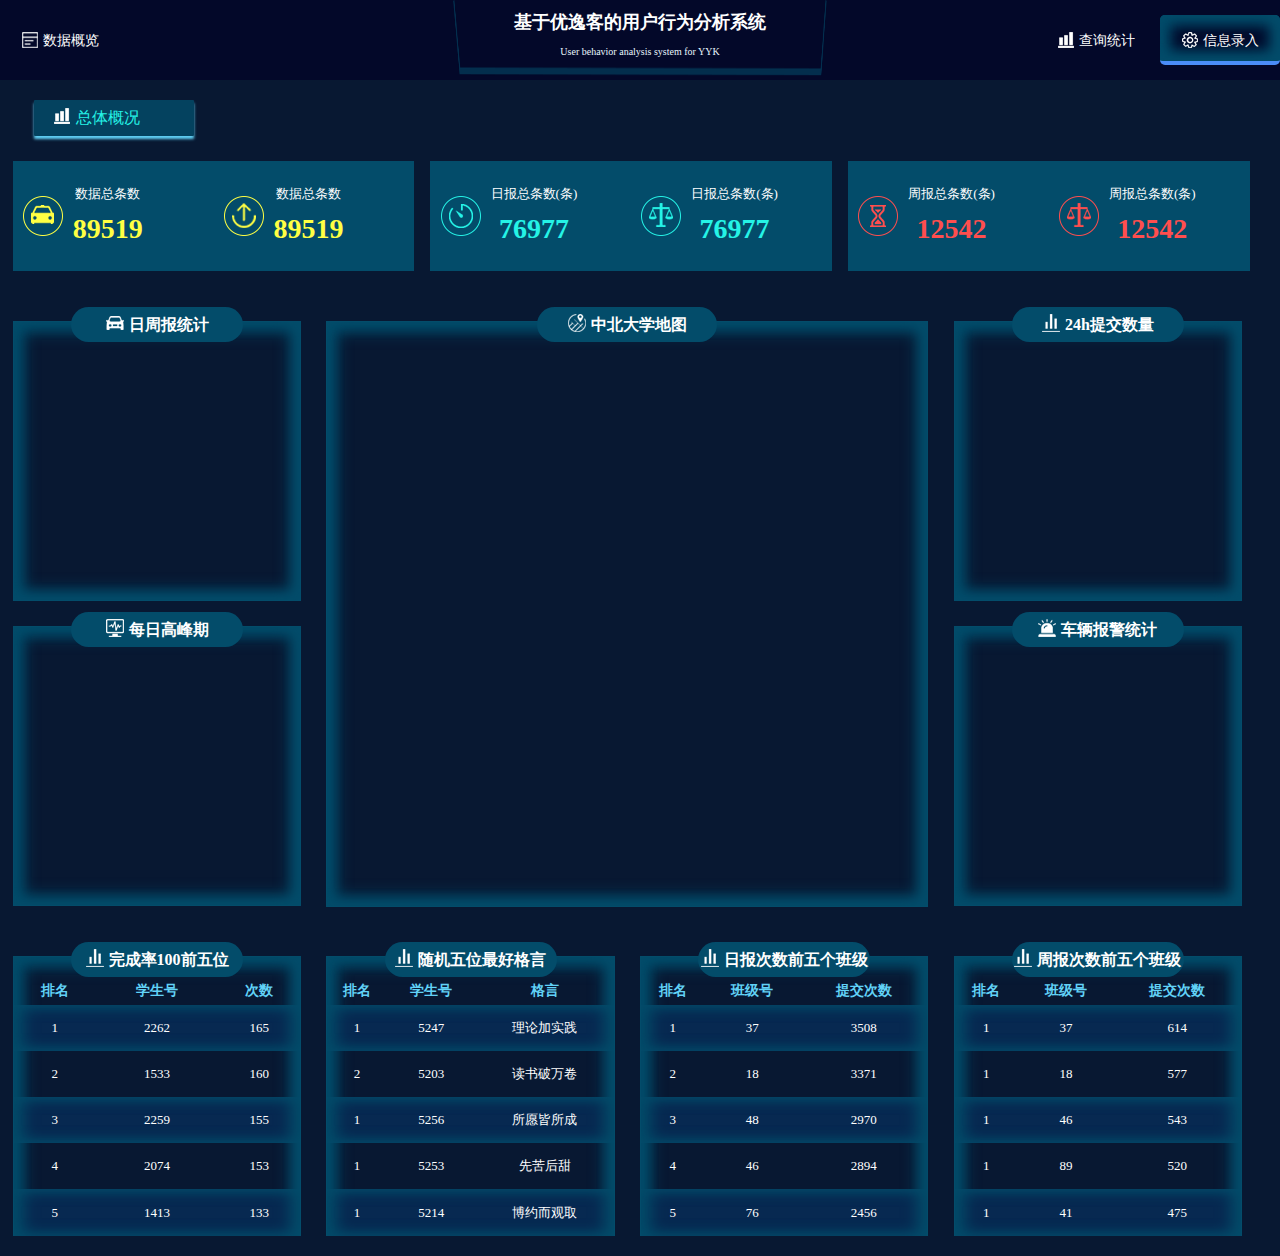
<file: target/classes/templates/index.html>
<!DOCTYPE html>
<!-- saved from url=(0052)http://getbootstrap.com/docs/4.0/examples/dashboard/ -->
<html lang="en" xmlns:th="http://www.thymeleaf.org">
<head>
    <meta charset="UTF-8">
    <title>学员考试分析界面</title>
    <link rel="stylesheet" href="../static/css/base.css">
    <script src="../static/js/jquery/jQuery-2.2.0.min.js"></script>
    <script src="../static/js/echarts-all.js"></script>
    <script src="../static/js/base.js"></script>
    <script src="../static/js/index.js"></script>
    <script type="text/javascript" src="http://api.map.baidu.com/api?v=2.0&ak=5ieMMexWmzB9jivTq6oCRX9j&callback"></script>
    <script src="../static/js/map.js"></script>
</head>
<body>
<!--顶部-->
<header class="header left">
    <div class="left nav">
        <ul>
            <li><i class="nav_1"></i><a href="index.html">数据概览</a></li>

        </ul>
    </div>
    <div class="header_center left">
        <h2><strong>基于优逸客的用户行为分析系统</strong></h2>
        <p class="color_font"><small>User behavior analysis system for YYK</small></p>
    </div>
    <div class="right nav text_right">
        <ul>
            <li><i class="nav_7"></i><a href="static.html">查询统计</a></li>
            <li class="nav_active"><i class="nav_8"></i><a href="message.html">信息录入</a></li>
        </ul>
    </div>
</header>
<!--内容部分-->
<div class="con left">
    <!--选择时间-->
    <div class="select_time">
        <div class="static_top left">
            <i></i><span>总体概况</span>
        </div>
    </div>
    <!--数据总概-->
    <div class="con_div">
        <div class="con_div_text left">
            <div class="con_div_text01 left">
                <img src="../static/img/info_1.png" class="left text01_img"/>
                <div class="left text01_div">
                    <p>数据总条数</p>
                    <p>89519</p>
                </div>
            </div>
            <div class="con_div_text01 right">
                <img src="../static/img/info_2.png" class="left text01_img"/>
                <div class="left text01_div">
                    <p>数据总条数</p>
                    <p>89519</p>
                </div>
            </div>
        </div>
        <div class="con_div_text left">
            <div class="con_div_text01 left">
                <img src="../static/img/info_4.png" class="left text01_img"/>
                <div class="left text01_div">
                    <p>日报总条数(条)</p>
                    <p class="sky">76977</p>
                </div>
            </div>
            <div class="con_div_text01 right">
                <img src="../static/img/info_5.png" class="left text01_img"/>
                <div class="left text01_div">
                    <p>日报总条数(条)</p>
                    <p class="sky">76977</p>
                </div>
            </div>
        </div>
        <div class="con_div_text left">

            <div class="con_div_text01 left">
                <img src="../static/img/info_6.png" class="left text01_img"/>
                <div class="left text01_div">
                    <p>周报总条数(条)</p>
                    <p class="org">12542</p>
                </div>
            </div>
            <div class="con_div_text01 right">
                <img src="../static/img/info_7.png" class="left text01_img"/>
                <div class="left text01_div">
                    <p>周报总条数(条)</p>
                    <p class="org">12542</p>
                </div>
            </div>
        </div>
    </div>
    <!--统计分析图-->
    <div class="div_any">
        <div class="left div_any01">
            <div class="div_any_child">
                <div class="div_any_title"><img src="../static/img/title_1.png">日周报统计</div>
                <p id="char1" class="p_chart"></p>
            </div>
            <div class="div_any_child">
                <div class="div_any_title"><img src="../static/img/title_2.png">每日高峰期</div>
                <p id="char2" class="p_chart"></p>
            </div>
        </div>
        <div class="div_any02 left ">
            <div class="div_any_child div_height">
                <div class="div_any_title any_title_width"><img src="../static/img/title_3.png">中北大学地图</div>
                <div id="map_div"></div>
            </div>
        </div>
        <div class="right div_any01">
            <div class="div_any_child">
                <div class="div_any_title"><img src="../static/img/title_4.png">24h提交数量</div>
                <p id="char3" class="p_chart"></p>
            </div>
            <div class="div_any_child">
                <div class="div_any_title"><img src="../static/img/title_5.png">车辆报警统计</div>
                <p id="char4" class="p_chart"></p>
            </div>
        </div>
    </div>
    <!--分析表格-->
    <div class="div_table">
        <div class="left div_table_box">
            <div class="div_any_child">
                <div class="div_any_title"><img src="../static/img/title_4.png">完成率100前五位</div>
                <div class="table_p">
                    <table>
                        <thead>
                        <tr>
                            <th>排名</th>
                            <th>学生号</th>
                            <th>次数</th>
                        </tr>
                        </thead>
                        <tbody>
                        <tr>
                            <td>1</td>
                            <td>2262</td>
                            <td>165</td>
                        </tr>
                        <tr>
                            <td>2</td>
                            <td>1533</td>
                            <td>160</td>
                        </tr>
                        <tr>
                            <td>3</td>
                            <td>2259</td>
                            <td>155</td>
                        </tr>
                        <tr>
                            <td>4</td>
                            <td>2074</td>
                            <td>153</td>
                        </tr>
                        <tr>
                            <td>5</td>
                            <td>1413</td>
                            <td>133</td>
                        </tr>
                        </tbody>
                    </table>
                </div>

            </div>
        </div>
        <div class="left div_table_box">
            <div class="div_any_child">
                <div class="div_any_title"><img src="../static/img/title_4.png">随机五位最好格言</div>
                <div class="table_p">
                    <table>
                        <thead>
                        <tr>
                            <th>排名</th>
                            <th>学生号</th>
                            <th>格言</th>
                        </tr>
                        </thead>
                        <tbody>
                        <tr>
                            <td>1</td>
                            <td>5247</td>
                            <td>理论加实践</td>
                        </tr>
                        <tr>
                            <td>2</td>
                            <td>5203</td>
                            <td>读书破万卷</td>
                        </tr>
                        <tr>
                            <td>1</td>
                            <td>5256</td>
                            <td>所愿皆所成</td>
                        </tr>
                        <tr>
                            <td>1</td>
                            <td>5253</td>
                            <td>先苦后甜</td>
                        </tr>
                        <tr>
                            <td>1</td>
                            <td>5214</td>
                            <td>博约而观取</td>
                        </tr>
                        </tbody>
                    </table>
                </div>
            </div>
        </div>
        <div class="left div_table_box">
            <div class="div_any_child">
                <div class="div_any_title"><img src="../static/img/title_4.png">日报次数前五个班级</div>
                <div class="table_p">
                    <table>
                        <thead>
                        <tr>
                            <th>排名</th>
                            <th>班级号</th>
                            <th>提交次数</th>
                        </tr>
                        </thead>
                        <tbody>
                        <tr>
                            <td>1</td>
                            <td>37</td>
                            <td>3508</td>
                        </tr>
                        <tr>
                            <td>2</td>
                            <td>18</td>
                            <td>3371</td>
                        </tr>
                        <tr>
                            <td>3</td>
                            <td>48</td>
                            <td>2970</td>
                        </tr>
                        <tr>
                            <td>4</td>
                            <td>46</td>
                            <td>2894</td>
                        </tr>
                        <tr>
                            <td>5</td>
                            <td>76</td>
                            <td>2456</td>
                        </tr>
                        </tbody>
                    </table>
                </div>
            </div>
        </div>
        <div class="left div_table_box">
            <div class="div_any_child">
                <div class="div_any_title"><img src="../static/img/title_4.png">周报次数前五个班级</div>
                <div class="table_p">
                    <table>
                        <thead>
                        <tr>
                            <th>排名</th>
                            <th>班级号</th>
                            <th>提交次数</th>
                        </tr>
                        </thead>
                        <tbody>
                        <tr>
                            <td>1</td>
                            <td>37</td>
                            <td>614</td>
                        </tr>
                        <tr>
                            <td>1</td>
                            <td>18</td>
                            <td>577</td>
                        </tr>
                        <tr>
                            <td>1</td>
                            <td>46</td>
                            <td>543</td>
                        </tr>
                        <tr>
                            <td>1</td>
                            <td>89</td>
                            <td>520</td>
                        </tr>
                        <tr>
                            <td>1</td>
                            <td>41</td>
                            <td>475</td>
                        </tr>
                        </tbody>
                    </table>
                </div>
            </div>
        </div>
    </div>
</div>

</body>
</html>
</file>
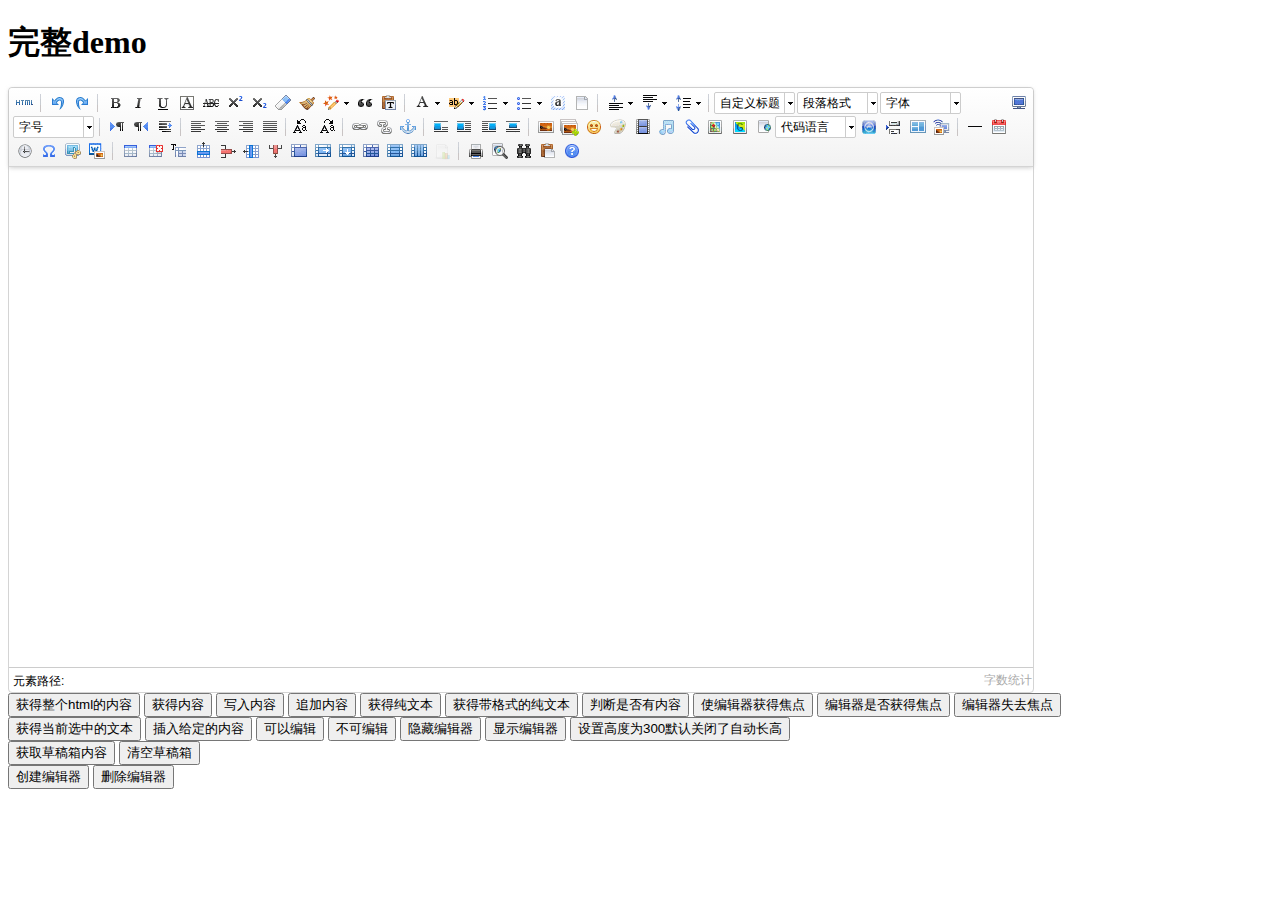
<file: target/classes/static/js/utf8-php/index.html>
<!DOCTYPE HTML PUBLIC "-//W3C//DTD HTML 4.01 Transitional//EN"
        "http://www.w3.org/TR/html4/loose.dtd">
<html>
<head>
    <title>完整demo</title>
    <meta http-equiv="Content-Type" content="text/html;charset=utf-8"/>
    <script type="text/javascript" charset="utf-8" src="ueditor.config.js"></script>
    <script type="text/javascript" charset="utf-8" src="ueditor.all.min.js"> </script>
    <!--建议手动加在语言，避免在ie下有时因为加载语言失败导致编辑器加载失败-->
    <!--这里加载的语言文件会覆盖你在配置项目里添加的语言类型，比如你在配置项目里配置的是英文，这里加载的中文，那最后就是中文-->
    <script type="text/javascript" charset="utf-8" src="lang/zh-cn/zh-cn.js"></script>

    <style type="text/css">
        div{
            width:100%;
        }
    </style>
</head>
<body>
<div>
    <h1>完整demo</h1>
    <script id="editor" type="text/plain" style="width:1024px;height:500px;"></script>
</div>
<div id="btns">
    <div>
        <button onclick="getAllHtml()">获得整个html的内容</button>
        <button onclick="getContent()">获得内容</button>
        <button onclick="setContent()">写入内容</button>
        <button onclick="setContent(true)">追加内容</button>
        <button onclick="getContentTxt()">获得纯文本</button>
        <button onclick="getPlainTxt()">获得带格式的纯文本</button>
        <button onclick="hasContent()">判断是否有内容</button>
        <button onclick="setFocus()">使编辑器获得焦点</button>
        <button onmousedown="isFocus(event)">编辑器是否获得焦点</button>
        <button onmousedown="setblur(event)" >编辑器失去焦点</button>

    </div>
    <div>
        <button onclick="getText()">获得当前选中的文本</button>
        <button onclick="insertHtml()">插入给定的内容</button>
        <button id="enable" onclick="setEnabled()">可以编辑</button>
        <button onclick="setDisabled()">不可编辑</button>
        <button onclick=" UE.getEditor('editor').setHide()">隐藏编辑器</button>
        <button onclick=" UE.getEditor('editor').setShow()">显示编辑器</button>
        <button onclick=" UE.getEditor('editor').setHeight(300)">设置高度为300默认关闭了自动长高</button>
    </div>

    <div>
        <button onclick="getLocalData()" >获取草稿箱内容</button>
        <button onclick="clearLocalData()" >清空草稿箱</button>
    </div>

</div>
<div>
    <button onclick="createEditor()">
    创建编辑器</button>
    <button onclick="deleteEditor()">
    删除编辑器</button>
</div>

<script type="text/javascript">

    //实例化编辑器
    //建议使用工厂方法getEditor创建和引用编辑器实例，如果在某个闭包下引用该编辑器，直接调用UE.getEditor('editor')就能拿到相关的实例
    var ue = UE.getEditor('editor');


    function isFocus(e){
        alert(UE.getEditor('editor').isFocus());
        UE.dom.domUtils.preventDefault(e)
    }
    function setblur(e){
        UE.getEditor('editor').blur();
        UE.dom.domUtils.preventDefault(e)
    }
    function insertHtml() {
        var value = prompt('插入html代码', '');
        UE.getEditor('editor').execCommand('insertHtml', value)
    }
    function createEditor() {
        enableBtn();
        UE.getEditor('editor');
    }
    function getAllHtml() {
        alert(UE.getEditor('editor').getAllHtml())
    }
    function getContent() {
        var arr = [];
        arr.push("使用editor.getContent()方法可以获得编辑器的内容");
        arr.push("内容为：");
        arr.push(UE.getEditor('editor').getContent());
        alert(arr.join("\n"));
    }
    function getPlainTxt() {
        var arr = [];
        arr.push("使用editor.getPlainTxt()方法可以获得编辑器的带格式的纯文本内容");
        arr.push("内容为：");
        arr.push(UE.getEditor('editor').getPlainTxt());
        alert(arr.join('\n'))
    }
    function setContent(isAppendTo) {
        var arr = [];
        arr.push("使用editor.setContent('欢迎使用ueditor')方法可以设置编辑器的内容");
        UE.getEditor('editor').setContent('欢迎使用ueditor', isAppendTo);
        alert(arr.join("\n"));
    }
    function setDisabled() {
        UE.getEditor('editor').setDisabled('fullscreen');
        disableBtn("enable");
    }

    function setEnabled() {
        UE.getEditor('editor').setEnabled();
        enableBtn();
    }

    function getText() {
        //当你点击按钮时编辑区域已经失去了焦点，如果直接用getText将不会得到内容，所以要在选回来，然后取得内容
        var range = UE.getEditor('editor').selection.getRange();
        range.select();
        var txt = UE.getEditor('editor').selection.getText();
        alert(txt)
    }

    function getContentTxt() {
        var arr = [];
        arr.push("使用editor.getContentTxt()方法可以获得编辑器的纯文本内容");
        arr.push("编辑器的纯文本内容为：");
        arr.push(UE.getEditor('editor').getContentTxt());
        alert(arr.join("\n"));
    }
    function hasContent() {
        var arr = [];
        arr.push("使用editor.hasContents()方法判断编辑器里是否有内容");
        arr.push("判断结果为：");
        arr.push(UE.getEditor('editor').hasContents());
        alert(arr.join("\n"));
    }
    function setFocus() {
        UE.getEditor('editor').focus();
    }
    function deleteEditor() {
        disableBtn();
        UE.getEditor('editor').destroy();
    }
    function disableBtn(str) {
        var div = document.getElementById('btns');
        var btns = UE.dom.domUtils.getElementsByTagName(div, "button");
        for (var i = 0, btn; btn = btns[i++];) {
            if (btn.id == str) {
                UE.dom.domUtils.removeAttributes(btn, ["disabled"]);
            } else {
                btn.setAttribute("disabled", "true");
            }
        }
    }
    function enableBtn() {
        var div = document.getElementById('btns');
        var btns = UE.dom.domUtils.getElementsByTagName(div, "button");
        for (var i = 0, btn; btn = btns[i++];) {
            UE.dom.domUtils.removeAttributes(btn, ["disabled"]);
        }
    }

    function getLocalData () {
        alert(UE.getEditor('editor').execCommand( "getlocaldata" ));
    }

    function clearLocalData () {
        UE.getEditor('editor').execCommand( "clearlocaldata" );
        alert("已清空草稿箱")
    }
</script>
</body>
</html>
</file>
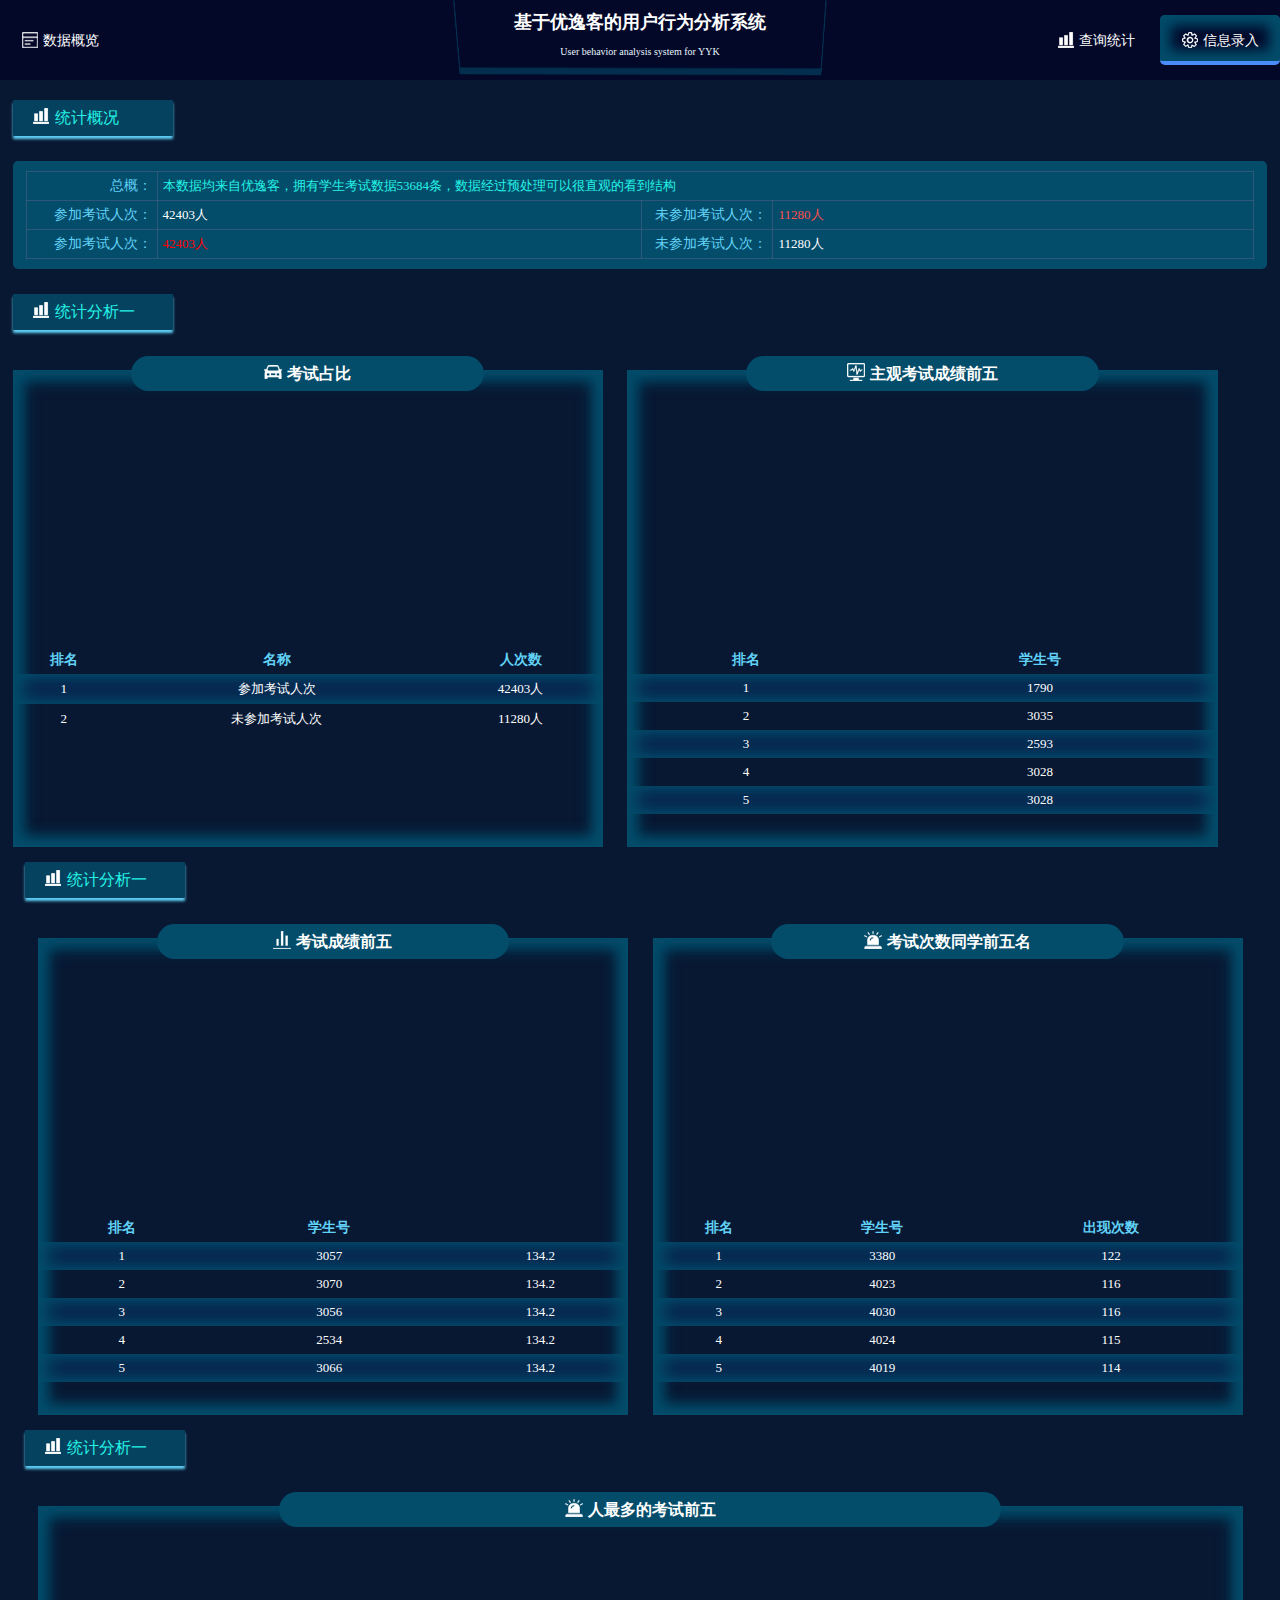
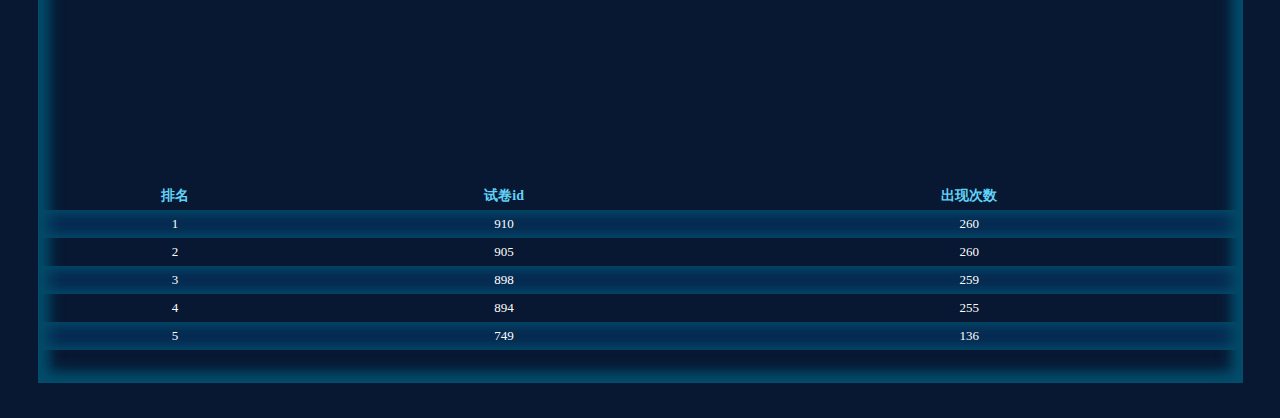
<file: target/classes/templates/static.html>
<!DOCTYPE html>
<!-- saved from url=(0052)http://getbootstrap.com/docs/4.0/examples/dashboard/ -->
<html lang="en" xmlns:th="http://www.thymeleaf.org">
<head>
    <meta charset="UTF-8">
    <title>学员考试分析界面</title>
    <link rel="stylesheet" href="../static/css/base.css">
    <script src="../static/js/jquery/jQuery-2.2.0.min.js"></script>
    <script src="../static/js/echarts-all.js"></script>
    <script src="../static/js/base.js"></script>
    <script src="../static/js/static.js"></script>
</head>
<body>
<!--顶部-->
<header class="header left">
    <div class="left nav">
        <ul>
            <li><i class="nav_1"></i><a href="index.html">数据概览</a></li>

        </ul>
    </div>
    <div class="header_center left">
        <h2><strong>基于优逸客的用户行为分析系统</strong></h2>
        <p class="color_font"><small>User behavior analysis system for YYK</small></p>
    </div>
    <div class="right nav text_right">
        <ul>
            <li><i class="nav_7"></i><a href="static.html">查询统计</a></li>
            <li class="nav_active"><i class="nav_8"></i><a href="message.html">信息录入</a></li>
        </ul>
    </div>
</header>
<!--内容部分-->
<div class="con left">
    <!--选择时间-->
    <div class="static_top left">
        <i></i><span>统计概况</span>
    </div>
    <!--数据总概-->
    <div class="stiatic_top_con left">

<table>
    <tr>
        <td class="labe_td">总概：</td>
        <td colspan="3" class="sky">本数据均来自优逸客，拥有学生考试数据53684条，数据经过预处理可以很直观的看到结构</td>
    </tr>
    <tr>
        <td class="labe_td">参加考试人次：</td>
        <td>42403人</td>
        <td class="labe_td">未参加考试人次：</td>
        <td class="org">11280人</td>
    </tr>
    <tr>
        <td class="labe_td">参加考试人次：</td>
        <td class="red">42403人</td>
        <td class="labe_td">未参加考试人次：</td>
        <td>11280人</td>
    </tr>
</table>

    </div>
    <!--统计分析图-->
    <div class="static_top left">
        <i></i><span>统计分析一</span>
    </div>
    <div class="div_any">
        <div class="left div_any03">
            <div class="div_any_child01 left">
                <div class="div_any_title"><img src="../static/img/title_1.png">考试占比 </div>
                <p id="char1" class="p_chart"></p>
                <div class="char_table"><div class="table_p table_p01">
                    <table>
                        <thead><tr>
                            <th>排名</th>
                            <th>名称</th>
                            <th>人次数</th>
                        </tr>
                        </thead>
                        <tbody>
                        <tr><td>1</td><td>参加考试人次</td><td>42403人</td></tr>
                        <tr><td>2</td><td>未参加考试人次</td><td>11280人</td></tr>
                        </tbody>
                    </table>
                </div></div>

            </div>
            <div class="div_any_child01 left">
                <div class="div_any_title"><img src="../static/img/title_2.png">主观考试成绩前五 </div>
                <p id="char2" class="p_chart"></p>
                <div class="char_table"><div class="table_p table_p01">
                    <table>
                        <thead><tr>
                            <th>排名</th>
                            <th>学生号</th>
                        </tr>
                        </thead>
                        <tbody>
                        <tr><td>1</td><td>1790</td></tr>
                        <tr><td>2</td><td>3035</td></tr>
                        <tr><td>3</td><td>2593</td></tr>
                        <tr><td>4</td><td>3028</td></tr>
                        <tr><td>5</td><td>3028</td></tr>
                        </tbody>
                    </table>
                </div></div>
            </div>
        </div>

        <div class="static_top left">
            <i></i><span>统计分析一</span>
        </div>
        <div class="right div_any03">
            <div class="div_any_child01 left">
                <div class="div_any_title"><img src="../static/img/title_4.png">考试成绩前五 </div>
                <p id="char3" class="p_chart"></p>
                <div class="char_table"><div class="table_p table_p01">
                    <table>
                        <thead><tr>
                            <th>排名</th>
                            <th>学生号</th>
                        </tr>
                        </thead>
                        <tbody>
                        <tr><td>1</td><td>3057</td><td>134.2</td></tr>
                        <tr><td>2</td><td>3070</td><td>134.2</td></tr>
                        <tr><td>3</td><td>3056</td><td>134.2</td></tr>
                        <tr><td>4</td><td>2534</td><td>134.2</td></tr>
                        <tr><td>5</td><td>3066</td><td>134.2</td></tr>
                        </tbody>
                    </table>
                </div></div>
            </div>
            <div class="div_any_child01 left">
                <div class="div_any_title"><img src="../static/img/title_5.png">考试次数同学前五名</div>
                <p id="char4" class="p_chart"></p>
                <div class="char_table"><div class="table_p table_p01">
                    <table>
                        <thead><tr>
                            <th>排名</th>
                            <th>学生号</th>
                            <th>出现次数</th>
                        </tr>
                        </thead>
                        <tbody>
                        <tr><td>1</td><td>3380</td><td>122</td></tr>
                        <tr><td>2</td><td>4023</td><td>116</td></tr>
                        <tr><td>3</td><td>4030</td><td>116</td></tr>
                        <tr><td>4</td><td>4024</td><td>115</td></tr>
                        <tr><td>5</td><td>4019</td><td>114</td></tr>
                        </tbody>
                    </table>
                </div></div>
            </div>
        </div>
        <div class="static_top left">
            <i></i><span>统计分析一</span>
        </div>

        <div class="right div_any03">

            <div class="div_any_child01 left div_any_child01_wh">
                <div class="div_any_title"><img src="../static/img/title_5.png">人最多的考试前五 </div>
                <p id="char5" class="p_chart"></p>
                <div class="char_table"><div class="table_p table_p01">
                    <table>
                        <thead><tr>
                            <th>排名</th>
                            <th>试卷id</th>
                            <th>出现次数</th>
                        </tr>
                        </thead>
                        <tbody>
                        <tr><td>1</td><td>910</td><td>260</td></tr>
                        <tr><td>2</td><td>905</td><td>260</td></tr>
                        <tr><td>3</td><td>898</td><td>259</td></tr>
                        <tr><td>4</td><td>894</td><td>255</td></tr>
                        <tr><td>5</td><td>749</td><td>136</td></tr>
                        </tbody>
                    </table>
                </div></div>
            </div>
        </div>
    </div>


</div>


</body>
</html>
</file>
<file: target/classes/static/css/base.css>
*{
    margin: 0;
    padding: 0;
    list-style: none;
    text-decoration: none;
}
/* CSS Document */
::-webkit-scrollbar-track{border-radius: 10px;-webkit-box-shadow: inset 0 0 6px rgba(0,0,0,0);}/*滚动条的滑轨背景颜色*/
::-webkit-scrollbar-thumb{background-color: rgba(0,0,0,0.05);border-radius: 10px;-webkit-box-shadow: inset 1px 1px 0 rgba(75, 75, 75, 0.58);}/*滑块颜色*/
::-webkit-scrollbar-thumb{background-color: rgba(0,0,0,0.2);border-radius: 10px;-webkit-box-shadow: inset 1px 1px 0 rgba(48, 48, 48, 0.92);}
::-webkit-scrollbar{width: 16px;height: 16px;}/* 滑块整体设置*/
::-webkit-scrollbar-track,
::-webkit-scrollbar-thumb{border-radius: 999px;border: 5px solid transparent;}
::-webkit-scrollbar-track{box-shadow: 1px 1px 5px rgba(0,0,0,.2) inset;}
::-webkit-scrollbar-thumb{min-height: 20px;background-clip: content-box;box-shadow: 0 0 0 5px rgba(0,0,0,.2) inset;}
::-webkit-scrollbar-corner{background: transparent;}/* 横向滚动条和纵向滚动条相交处尖角的颜色 */

body{
    font-size: 100%;
}
a:hover{
    text-decoration: none;
}
.left{
    float: left;
}
.right{
    float: right;
}
.clear{
    clear: both;
}

.text_right{
    text-align: right;
}
.header{
    width: 100%;
    height: 80px;
    background-color: #030829;

}
.header_center{
    width: 30%;
    margin: 0px auto;
    color: #FFFFff;
    text-align: center;
    height: 80px;
    background-image: url("../img/logoBg.png");
    background-size: 100% 100%;
    font-family: "微软雅黑"!important;


}
.header_center h2{
   margin-top: 10px !important;
    margin-bottom: 10px; !important;
    font-size: 18px !important;

}
.color_font{
    color: #e8f7fe !important;
    font-size: 12px !important;
}
.header_logo{
    margin-left: 1%;
    margin-top: 12px;

}
.header_logo img{
    height: 56px;
}
.nav{

    width: 35%;
}
.nav>ul{

}
.nav>ul>li{
    display: inline-block;
    width: 120px;
    text-align: center;
    height: 50px;
    position: relative;
    line-height: 50px;
    margin-top: 15px;
    box-sizing: border-box;
    /*box-shadow: -5px 0px 5px #034c6a inset, !*å·¦è¾¹é˜´å½±*!*/
    /*0px -5px 15px #034c6a inset, !*ä¸Šè¾¹é˜´å½±*!*/
    /*5px 0px 15px #034c6a inset, !*å³è¾¹é˜´å½±*!*/
    /*0px 5px 15px #034c6a inset;*/


    border-radius: 5px;

}
.nav>ul>li:hover{
    box-shadow: -10px 0px 15px #034c6a inset, /*å·¦è¾¹é˜´å½±*/
    0px -10px 15px #034c6a inset, /*ä¸Šè¾¹é˜´å½±*/
    10px 0px 15px #034c6a inset, /*å³è¾¹é˜´å½±*/
    0px 10px 15px #034c6a inset;

    box-sizing: border-box;
}
.nav>ul>li i{
    width: 16px;
    height: 16px;
    display: inline-block;
    position: relative;
    top:3px;
    margin-right: 5px;
}
.nav>ul>li>a{
    color: #ffffff;
    /*display: inline-block;*/
    /*padding: 0 15px 0 5px;*/
    font-size: 14px;
}
/*.nav>ul>li:hover .li_ul{*/
    /*display: block;*/
/*}*/

.li_ul{
    position: absolute;
    background-color: #030829;
    width: 100%;
    /*border-top:4px solid #4b8df8;*/
    display: none;
    z-index: 999;

}
.li_ul li{
    line-height: 40px !important;
}
.li_ul li:hover{
    background-color: #4b8df8;
}
.li_ul li a{
    color: #ffffff;
    font-size: 13px;
}

.nav_1{
     background-image: url("../img/nav_1.png");
 }
.nav_2{
    background-image: url("../img/nav_2.png");
}
.nav_3{
    background-image: url("../img/nav_3.png");
}
.nav_4{
    background-image: url("../img/nav_4.png");
}
.nav_5{
    background-image: url("../img/nav_5.png");
}
.nav_6{
    background-image: url("../img/nav_6.png");
}
.nav_7{
    background-image: url("../img/nav_7.png");
}
.nav_8{
    background-image: url("../img/nav_9.png");
}
.nav_active{
    border-bottom: 4px solid #4b8df8;
    box-shadow: -10px 0px 15px #034c6a inset, /*å·¦è¾¹é˜´å½±*/
    0px -10px 15px #034c6a inset, /*ä¸Šè¾¹é˜´å½±*/
    10px 0px 15px #034c6a inset, /*å³è¾¹é˜´å½±*/
    0px 10px 15px #034c6a inset;

    box-sizing: border-box;
}
.con{
    width: 100%;
    background-color: #081832;
    padding-top: 20px;
    padding-bottom: 20px;
}
.con1{
    width: 100%;
    background-color: #081832cc;
    /*padding-bottom: 4px;*/
    box-sizing: border-box;
    overflow: auto;

;
}
.find_expend{
    display: none;
}
.con1::before{
    content: "";
    display: block;
    clear: both;
    visibility: hidden;
    height: 0;
}
.select_time{
    width: 140px;
    height: 36px;

    margin-bottom: 25px;
    margin-left: 1%;
   padding-left: 20px;
 ;

}
.select_time img{
    height: 18px;
    margin-top: 9px;
}
.select_time input{
    border: none;
    background-color: transparent;
    width: 80px;
    height: 20px;
   top:-5px;
    margin-left: 10px;
    position: relative;
    text-indent: 1em;
    outline: none;
}
.con_div{
    height: 110px;
    width: 98%;
    margin-left: 1%;
    margin-bottom: 25px;
}
.con_div_text{
    height: 100%;
    background-color: #034c6a;
    width: 32%;
    margin-right: 1.3%;
}
.con_div_text01{
    width: 50%;
    height: 100%;
}
.text01_img{
    width: 40px;
    height: 40px;
    margin-left: 5%;
  margin-top: 35px;
}
.text01_div{
    margin-top: 15px;
    margin-left: 5%;
    text-align: center;

}
.text01_div p{
    line-height: 35px;
}
.text01_div p:nth-child(1){
    font-size: 13px;
    color: #ffffff;
}
.text01_div p:nth-child(2){
    font-size: 28px;
    color: #ffff43;
    font-weight: 600;

}
.red{
    color: red !important;
}
.sky{
    color: #25f3e6 !important;
}
.org{
    color: #ff4e4e !important;
}
.div_any{
    width: 98%;
    margin-left: 1%;
    margin-bottom: 25px;
    height: 610px;
}
.div_any01{
    width: 23%;
    margin-right: 2%;
}
.div_any02{
    width: 48%;
    margin-right: 2%;
}
.div_any03{
    width: 98%;
   margin: 15px auto;

}
.div_any_child{
    width: 100%;
    height: 280px;
    box-shadow: -10px 0px 15px #034c6a inset, /*å·¦è¾¹é˜´å½±*/
    0px -10px 15px #034c6a inset, /*ä¸Šè¾¹é˜´å½±*/
    10px 0px 15px #034c6a inset, /*å³è¾¹é˜´å½±*/
    0px 10px 15px #034c6a inset;
    border: 1px solid #034c6a;
    box-sizing: border-box;
    position: relative;
    margin-top: 25px;
}
.div_any_child01{
    width: 48%;

    box-shadow: -10px 0px 15px #034c6a inset, /*å·¦è¾¹é˜´å½±*/
    0px -10px 15px #034c6a inset, /*ä¸Šè¾¹é˜´å½±*/
    10px 0px 15px #034c6a inset, /*å³è¾¹é˜´å½±*/
    0px 10px 15px #034c6a inset;
    border: 1px solid #034c6a;
    box-sizing: border-box;
    position: relative;
    margin-right: 2%;

}
.div_any_child01_wh{
    width: 98% !important;
}
.div_height01{
    height: auto !important;
    padding: 5px;
}
.char_table{
    height: 200px;
}
.p_chart{
    height: 250px;

    padding: 5px 10px;

    margin-top: 15px;

}
#map_div{
    width: 96%;
    height: 94%;


    margin: 4% auto;

}
.div_height{
    height:586px !important;
}
.div_any_title{
    background-color: #034c6a;
    border-radius: 18px;
    position: absolute;
    height: 35px;
    width: 60%;
    top:-15px;
    color: #ffffff;
    font-weight: bold;
    font-size: 16px;
    left: 20%;
    line-height: 35px;
    text-align: center;
}
.div_any_title img{
    width: 18px;
    height: 18px;
    position: relative;
    top:2px;
    margin-right: 5px;
}
.any_title_width{
    width: 30% !important;
    left: 35% !important;
}
.div_table{
    width: 98%;
    margin-left: 1%;
    margin-bottom: 25px;
    height: 280px;
}
.div_table_box{
    width: 23%;
    margin-right: 2%;
}
.table_p{
    height: 93%;
    margin-top: 7%;
    position: relative;


}.table_p01{
     height:auto !important;
     margin-top: 0!important;
     position: relative;


 }
.table_p01 table td{
    padding: 6px 0;
}
.table_p table{
    width: 100%;
    height: 100%;
    border-collapse: collapse;

    position: absolute;
    text-align: center;
}
.table_p table thead th{
    color: #61d2f7;
    font-size: 14px;
    font-weight: 600;
    padding-top: 5px;
    padding-bottom: 5px;
}
.table_p table tbody{
    color: #ffffff;
   font-size: 13px;
}
.table_p table tbody tr:nth-child(2n+1){
    background-color: #072951;
    box-shadow: -10px 0px 15px #034c6a inset,
    10px 0px 15px #034c6a inset;
}

.car_left{
    width: 18%;
    height: 100%;
    background-color:  #081832;
}
.car_center{

    height: 100%;
    background-color:  #081832;
    width: 50.5%;
    margin-left: 0.5%;
}
.car_center video{
    width: 49.5%;
    height: 49%;


    box-sizing: border-box;
    box-shadow: -10px 0px 15px #034c6a inset,
    10px 0px 15px #034c6a inset;
    float: left;
}
.magin_top{
    margin-top: 1%;
}
.magin_left{
    margin-left: 1%;
}
.car_right{
    width: 31%;
    height: 100%;
}
.text_center{
    text-align: center;
}
.carNo_input{
    width: 75%;
    height: 25px;
    margin-top: 5px;
    margin-bottom: 5px;
    text-indent: 2em;
    margin-left: 5%;

    border:1px solid #072951;
border-radius: 3px;
}
.find_but{
    height: 25px;
    background-image: url("../img/find.png");
    width: 25px;
    background-repeat: no-repeat;
    background-size: 100% 100%;
    position: relative;
    top:8px;
    border:none;
    background-color: transparent;
}
.find_but1{
    height: 25px;
    background-image: url("../img/find.png");
    width: 25px;
    background-repeat: no-repeat;
    background-size: 100% 100%;
    position: relative;
    top:8px;
    border:1px solid #4b8df8;
    background-color: transparent;
}
.set_list{
    padding: 10px 5%;
    color: #eee;
    font-size: 14px;
}
.list_i{
    width: 16px;
    height: 16px;
    display: inline-block;

    background-image: url("../img/nav_1.png");
    top:3px;
    position: relative;
}
.left_up{

    height: 58%;

}
.left_table{

    height: 98%;

    border-radius: 5px;
    width:18%!important;
    background-color:  #081832;


}
.right_table{
    height: 98%;

    border-radius: 5px;
    width:81.5%!important;
    background-color:  #081832;
    margin-left: 0.5%;
}
.center_table{
    height: 100%;
    border-radius: 5px;
    width:100%;
    background-color:  #081832;
   margin: 0 auto;
}
.bow_shadow{
    box-shadow: -8px 0px 10px #034c6a inset,
    8px 0px 10px #034c6a inset;
    width: 100%;
    box-sizing: border-box;
}

.ztree li a{
    color: #FFFFff !important;
}
.left_down{
    height: 40%;
    margin-top: 2%;
}
.tab_a{
    width: 45%;
    height: 30px;
    line-height: 30px;
    color: #FFFFff;
    background-color: #667fa7;
    display: inline-block;
    margin-right: 1%;
    margin-top: 5px;
    font-size: 14px;
}
.tab_aActive{
    background-color:#034c6a !important;
    font-weight: 600;
}
.car_content{
    margin-left: 5%;

    font-size: 13px;
    color: #eeeeee;
}
.car_content p{
    padding-top: 5px;
    padding-bottom: 5px;
}
.table2_find{
    background-color: #072951;
    box-shadow: -10px 0px 15px #034c6a inset, 10px 0px 15px #034c6a inset;
    width: 100%;
    padding: 5px 0;
    color: #FFFFff;
}


.table2_find input[type=text]{
    background-color: transparent;
    width: 16%;
    height: 24px;
    border-radius: 3px;
    text-indent: 1em;
    border:1px solid #7EC4CC;

}


.table_find{
    width: 100%;
    padding: 8px 0;
    border-bottom: 2px solid #a5c5f83b;
    font-size: 13px;
}
.more_find{

    cursor: pointer;
    position: relative;
    top:5px;
}
.table_find .glyphicon{
    margin-right: 5px;
}
.table_find button{
    padding: 4px 10px;
}
.table_find p{
    margin-top: 8px;
}
.table_find label{

    color: #eeeeee;

    width: 8%;
    display: inline-block;
    text-align: right;

}
.table_find input[type=text],.table_find input[type=date]{
    width: 16%;
    height: 24px;
    border-radius: 3px;
    text-indent: 1em;
    border:1px solid#4b8df8;
    background-color: #cccccc4f;
}
.table_find select{
    width: 12%;
    height: 24px;
    border-radius: 3px;
    text-indent: 1em;
    border:1px solid #4b8df8;
    background-color: #cccccc4f;
}
.table_find input[type=checkbox]{
    width: 14px;
    height: 14px;
    position: relative;
    top:3px;
    margin-right: 5px;
}
.table_find span{
    color: #b2cbf3;

    margin-right: 2%;
}
.find_button{
    width: 5%;
    height: 26px;
    border: none;
    border-radius: 2px;
    background-color: #4b8df8;
    color: #FFFFff;
    font-size: 14px;

}
.table2_style{
    color: #FFFFff;
    border: none !important;
    font-size: 13px;
}
.table2_style a{
    margin-right: 10px;
}
.table2_style tbody tr:nth-child(2n+1){
    background-color: #072951;
   border-left: 4px solid #4b8df8;;
}
.table2_style thead tr{
    color: #FFFFff;
   background-color:#4b8df8;
}
.table2_style td{
    border: none !important;
}
.table2_style thead th{
    border-bottom: none !important;
}
.table2_style tbody tr:nth-child(2n):hover{
    /*color: #072951;*/
    background-color: rgba(75, 141, 248, 0.65);

}
.table_style{
    color: #FFFFff;
    box-shadow: -8px 0px 10px #034c6a inset,
    8px 0px 10px #034c6a inset;
    border: none !important;
    font-size: 13px;
}
.table_style a{
    margin-right: 10px;
}
.table_style td{
    border: none !important;
}
.table_style tbody tr:nth-child(2n+1){
    background-color: #072951;
    box-shadow: -10px 0px 15px #034c6a inset,
    10px 0px 15px #034c6a inset;
}
.table_style thead tr{
    color: #4b8df8;
}
.table_style thead th{
    border-bottom: none !important;
}
.table_style tbody tr:nth-child(2n):hover{
    /*color: #072951;*/
    background-color: rgba(75, 141, 248, 0.12);
}
.table_div{
    margin-top: 10px;
    color: #FFFFff;
}
.table_but{
    text-align: right;
    font-size: 13px;
    padding-bottom: 5px;
    padding-top: 10px;

}
.table_but a{
    margin-right: 15px;
    color: #FFFFff;
}
.table_but a i{
    margin-right: 5px;
}
.table_del{
    color: orangered;
}
.table_edit{
    color: #0D8BBD;
}
.span_left{
    padding: 5px;
}
/*地图界面样式*/
.map_con{
    width: 100%;
    padding: 0;
    background-color: #081832cc;
}
.map_left{
    width: 79%;
    height: 100%;


}
.map_right{
    width: 20.5%;
    height: 100%;
    background-color: #081832;
}
.map_box{
    width: 100%;
    height: 100%;

}
.map_top{
    position: absolute;
    top:80px;
    left: 0;
    height: 35px;
    width: 79%;
    border-bottom: 1px solid #4b8df8;
    background-color: rgba(255, 255, 255, 0.84);
    z-index: 99;
}
.map_top>ul{
    list-style: none;
    font-size: 14px;
    float: right;
}
.map_top>ul>li{
    display: inline-block;
    line-height: 35px;
    padding: 0 10px;
}
.map_top>ul>li i{
    margin-right: 5px;
}
.map_top>ul>li a{
    color: #2E2D3C;
}
.map_top>ul .active,.map_top>ul>li .active{
    color: #0D8BBD;
}
.map_select{
    position: fixed;
    top:160px;
    right: 21.5%;
    box-shadow: -10px 0px 15px #034c6a inset, /*å·¦è¾¹é˜´å½±*/
    0px -10px 15px #034c6a inset, /*ä¸Šè¾¹é˜´å½±*/
    10px 0px 15px #034c6a inset, /*å³è¾¹é˜´å½±*/
    0px 10px 15px #034c6a inset;
    border: 1px solid #034c6a;
    width: 120px;
    height: 180px;
    border-radius: 5px;
    background-color: #081832e3;
}
.map_select p{
    padding: 8px 15px;
    color: #FFFFff;
    font-size: 14px;
}
.map_select p input[type=checkbox]{
    width: 15px;
    height: 15px;
    position: relative;
    top:3px;
    margin-right: 10px;
}
.map_right_top{
    width: 100%;
    height: 35px;

    background-color: #034c6a;
}
.map_right_top>ul>li{
    list-style: none;
    display: inline-block;
    line-height: 35px;
    font-size: 14px;
    text-align: center;
    width: 32%;
    color: #FFFFff;
    cursor: pointer;
}
.map_right_top>ul>li.li_active{
    background-color: #0D8BBD;
}
.map_chart{
    width: 100%;
    height: 250px;



    box-sizing: border-box;
    position: relative;
    margin-top: 25px;
}
.map_con{
    width: 100%;
}
.map_con_div{
    display: none;
}
.map_work{
    margin-top: 5px;
    border-top:1px solid #0D8BBD;;
}
.map_work>ul>li{
    list-style: none;
    display: inline-block;
    width: 32%;
    text-align: center;
    margin-top: 10px;
    margin-bottom: 10px;
    cursor: pointer;
    padding: 10px 0;

}
.map_work>ul>li:hover{
    box-shadow: -10px 0px 15px #034c6a inset, /*å·¦è¾¹é˜´å½±*/
    0px -10px 15px #034c6a inset, /*ä¸Šè¾¹é˜´å½±*/
    10px 0px 15px #034c6a inset, /*å³è¾¹é˜´å½±*/
    0px 10px 15px #034c6a inset;
}
.map_work>ul>li .img_div{
    width: 28px;
    height: 24px;
    margin: 0 auto;

}
.img_div01{

    background: url(../img/map_photo.png) no-repeat;
    background-position: -126px -73px;
}
.img_div02{
    background: url(../img/map_photo.png) no-repeat;
    background-position:  -98px -122px;

}
.img_div_text{
    color: #FFFFff;
    margin-top: 8px;
    font-size: 13px;
}
.back_i{
    position: relative;
    top:2px;
    margin-right: 5px;
}
.map_resList{
    width: 96%;
    margin: 0 auto;
    font-size: 13px;
    display: none;
}
.map_resList>ul>li{
    list-style: none;
    margin-top: 8px;
}
.map_resList>ul>li p{
    padding: 5px 0;
    color: #eeeeee;
}
.map_resList>ul>li a{
    margin-right: 6px;
}
.map_resList>ul>li a img{
    width: 16px;

}
.map_resList>ul>li:nth-child(2n+1){
    background-color: #0d8bbd36;
}
/*统计分析界面样式*/
.static_top{
    width: 140px;
    height: 36px;
    line-height: 36px;
    background-color: #04425f;
    margin-bottom: 25px;
    margin-left: 1%;
    padding-left: 20px;
    border-radius: 1px;
    box-shadow: 0px 3px 3px #61d2f7;

}
.static_top i{
    width: 16px;
    height: 16px;
    display: inline-block;
    position: relative;
    background-image: url("../img/nav_7.png");
    background-repeat: no-repeat;
    margin-right: 6px;
    top:1px;
}
.static_top span{
    color: #25f3e6;
}
.stiatic_top_con{
    background-color: #034c6a;
    width: 96%;
    margin-left: 1%;
    margin-bottom: 25px;
    padding: 10px 1%;
    border-radius: 5px;
}
.stiatic_top_con table{
    width: 100%;
    border-collapse: collapse;
}
.stiatic_top_con table td{
    color: #FFFFff;
    padding: 5px;
    font-size: 13px;
    border:1px solid #485f849c;
}
.stiatic_top_con table .labe_td{
    color: #61d2f7;
    font-size: 14px;
    width: 120px;
    text-align: right;
}
.layui-layer-title{
    /*box-shadow: -8px 0px 10px #034c6a inset,*/
    /*8px 0px 10px #034c6a inset;*/
    background-color: #081832d4 !important;
    color: #FFFFff !important;
    border-bottom: 3px solid #4b8df8 !important;
    box-sizing: border-box;
}
</file>
